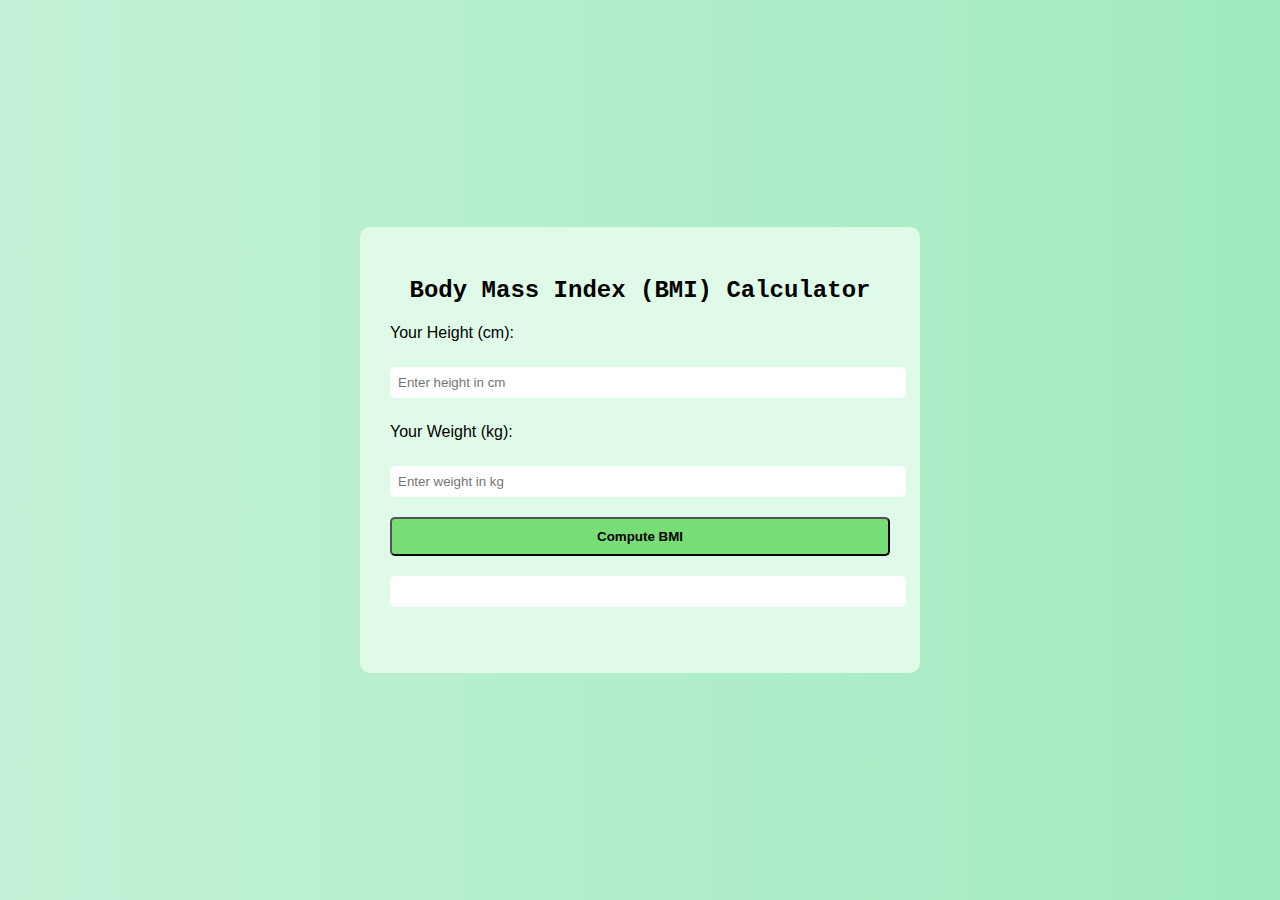
<file: project2.html>
<!DOCTYPE html>
<html lang="en">
<head>
  <meta charset="UTF-8" />
  <meta name="viewport" content="width=device-width, initial-scale=1.0"/>
  <title>BMI Calculator</title>
  <link rel="stylesheet" href="project2.css" />
</head>
<body>
  <div class="container">
    <h2>Body Mass Index (BMI) Calculator</h2>
    <label for="height">Your Height (cm):</label>
    <input type="number" id="height" placeholder="Enter height in cm" />

    <label for="weight">Your Weight (kg):</label>
    <input type="number" id="weight" placeholder="Enter weight in kg" />

    <button onclick="computeBMI()">Compute BMI</button>

    <input type="text" id="bmiResult" readonly />
    <p id="condition"></p>
  </div>

  <script src="project2.js"></script>
</body>
</html>
</file>
<file: project2.css>
body {
  font-family: Arial, sans-serif;
  background: linear-gradient(to right, #c3f1d7, #a0eac0);
  display: flex;
  justify-content: center;
  align-items: center;
  height: 100vh;
  margin: 0;
}

.container {
  background: #dffbe7;
  padding: 30px;
  border-radius: 10px;
  width: 500px;
}

h2 {
  text-align: center;
  font-family: 'Courier New', monospace;
  margin-bottom: 20px;
}

label {
  display:block;
  margin: 5px 0 5px;
}

input[type="number"],
input[type="text"] {
  width: 100%;
  padding: 8px;
  margin-bottom: 20px;
   margin-top: 20px;
  border: none;
  border-radius: 5px;
  outline: none;
}

button {
  width: 100%;
  padding: 10px;
  background-color: #77dd77;
  border-color: solid black;
  border-radius: 5px;
  cursor: pointer;
  font-weight: bold;
}

#condition {
  margin-top: 10px;
  font-weight: bold;
}
</file>
